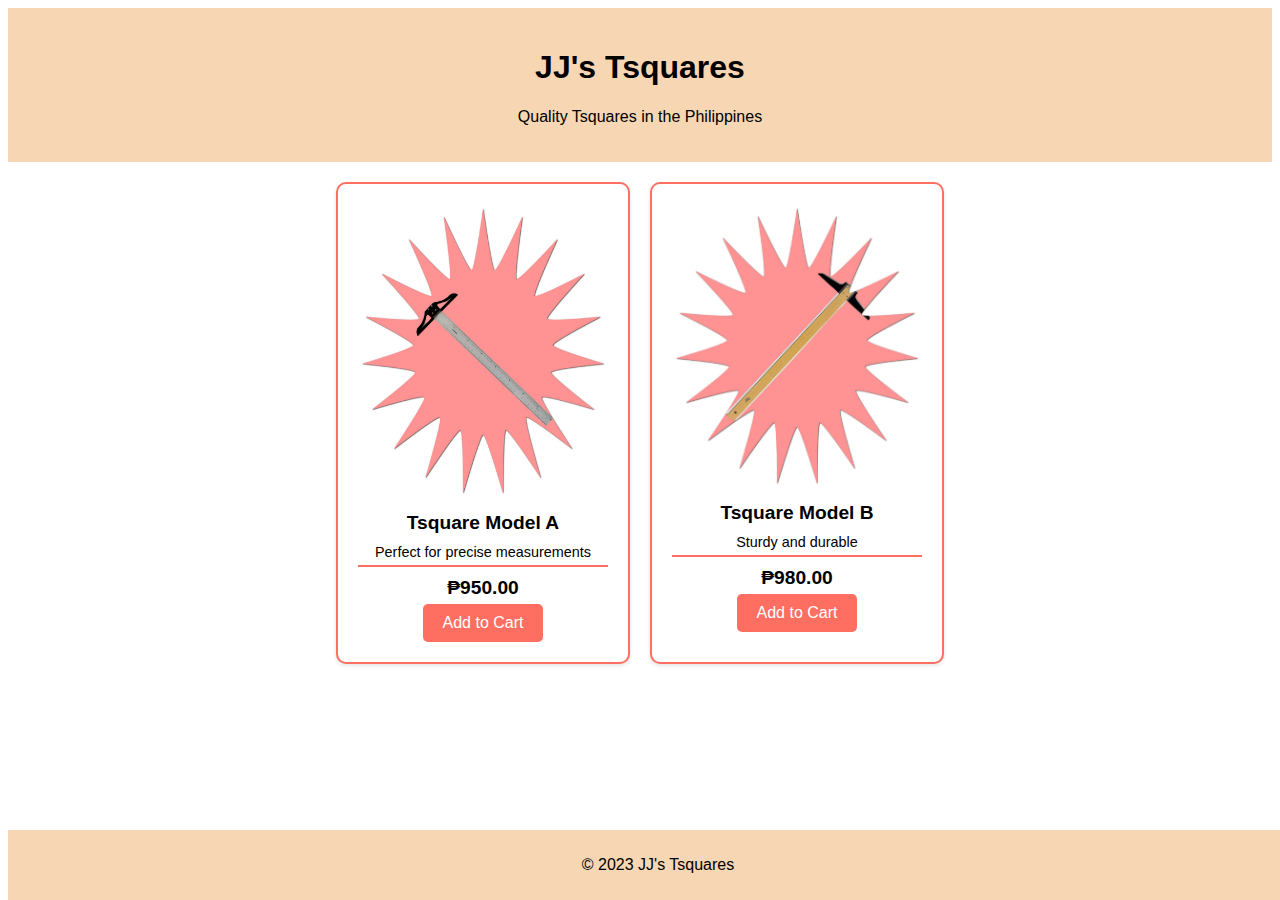
<file: index.html>
<!DOCTYPE html>
<html lang="en">
<head>
    <meta charset="UTF-8">
    <meta name="viewport" content="width=device-width, initial-scale=1.0">
    <title>JJ's Tsquares</title>
    <link rel="stylesheet" href="style.css">
    <script>
        function addToCart() {
            window.location.href = 'out_of_stock.html';
        }
    </script>
</head>
<body>
    <header>
        <h1>JJ's Tsquares</h1>
        <p>Quality Tsquares in the Philippines</p>
    </header>

    <main>
        <section class="product">
            <img src="images/tsquare1.jpg" alt="Tsquare 1">
            <h2>Tsquare Model A</h2>
            <p>Perfect for precise measurements</p>
            <p class="price">₱950.00</p>
            <button onclick="addToCart()">Add to Cart</button>
        </section>

        <section class="product">
            <img src="images/tsquare2.jpg" alt="Tsquare 2">
            <h2>Tsquare Model B</h2>
            <p>Sturdy and durable</p>
            <p class="price">₱980.00</p>
            <button onclick="addToCart()">Add to Cart</button>
        </section>

        <!-- Add more product sections as needed -->
    </main>

    <footer>
        <p>&copy; 2023 JJ's Tsquares</p>
    </footer>
</body>
</html>
</file>
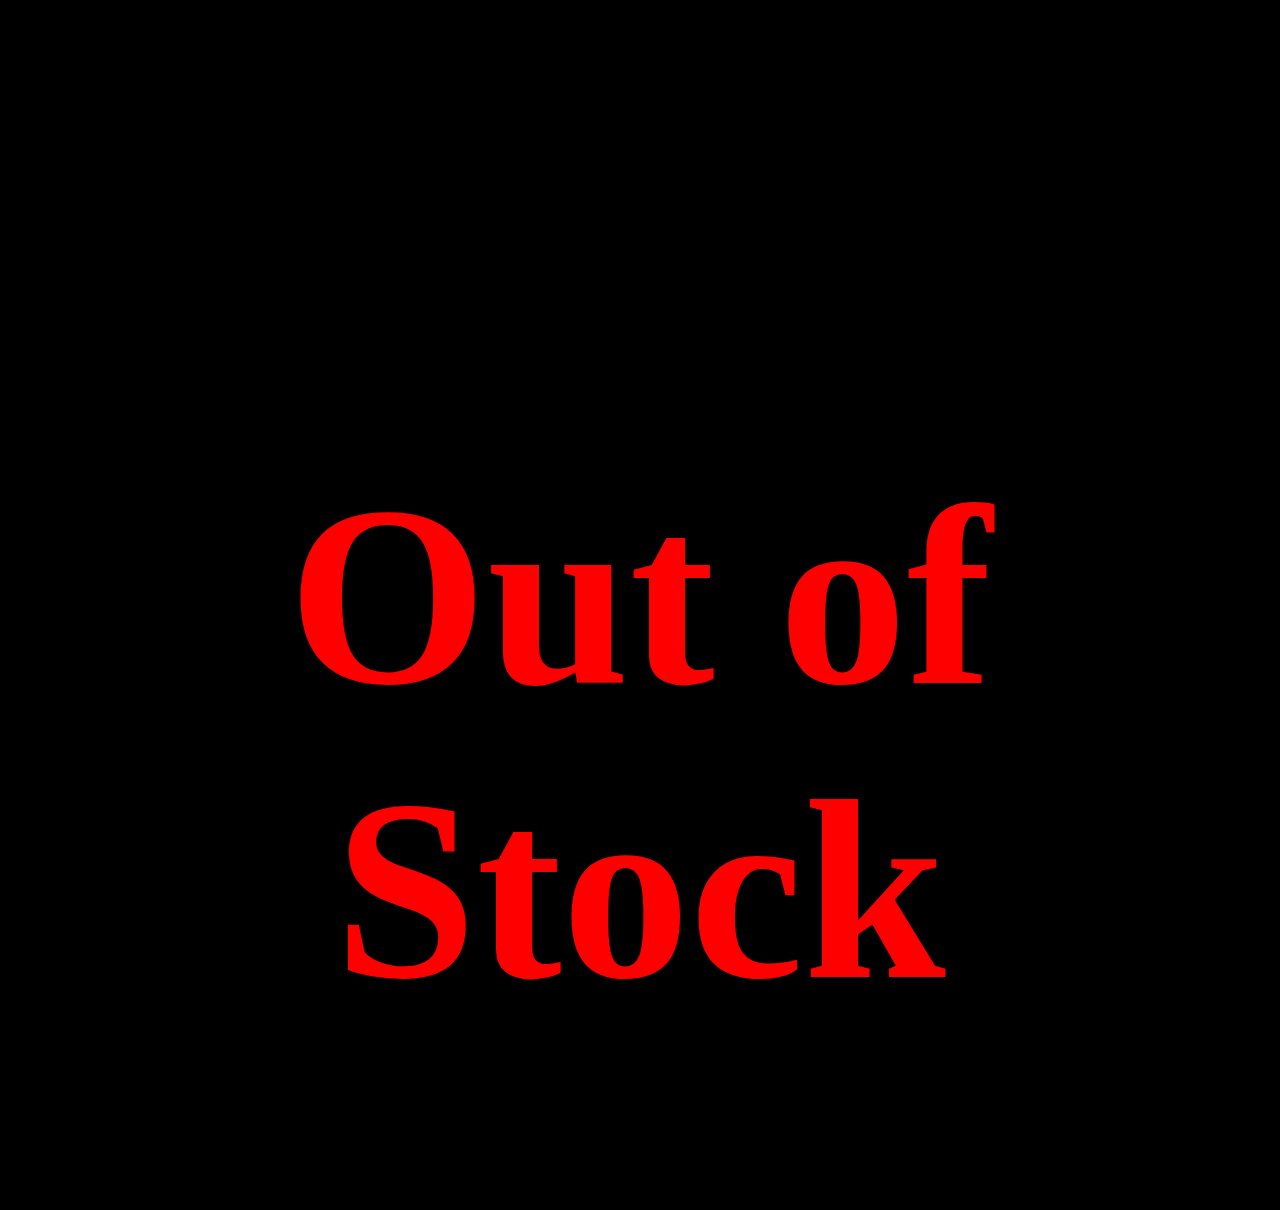
<file: out_of_stock.html>
<!DOCTYPE html>
<html lang="en">
<head>
    <meta charset="UTF-8">
    <meta name="viewport" content="width=device-width, initial-scale=1.0">
    <title>Out of Stock</title>
    <style>
        body {
            font-family: 'Chiller', cursive;
            text-align: center;
            color: red;
            font-size: 48px;
            margin-top: 100px;
        }
    </style>
</head>
<body>
    <h1>Out of Stock</h1>
</body>
</html>
<link rel="stylesheet" href="out_of_stock.css">
</file>
<file: style.css>
body {
    font-family: Arial, sans-serif;
}

header {
    text-align: center;
    background-color: #f7d6b3;
    padding: 20px;
}

header h1 {
    font-size: 2em;
}

main {
    display: flex;
    justify-content: center;
    flex-wrap: wrap;
    gap: 20px;
    padding: 20px;
}

.product {
    text-align: center;
    background-color: #fff;
    padding: 20px;
    border-radius: 10px;
    box-shadow: 0 2px 4px rgba(0, 0, 0, 0.1);
    max-width: 250px;
}

.product img {
    max-width: 100%;
    border-radius: 5px;
}

.product h2 {
    font-size: 1.2em;
    margin: 10px 0;
}

.product p {
    font-size: 0.9em;
    margin: 5px 0;
}

.product .price {
    font-weight: bold;
    font-size: 1.2em;
}

button {
    background-color: #ff6f61;
    color: #fff;
    border: none;
    padding: 10px 20px;
    border-radius: 5px;
    cursor: pointer;
    font-size: 1em;
}

button:hover {
    background-color: #e06255;
}

footer {
    text-align: center;
    background-color: #f7d6b3;
    padding: 10px;
    position: fixed;
    width: 100%;
    bottom: 0;
}
.product {
    text-align: center;
    background-color: #fff;
    padding: 20px;
    border-radius: 10px;
    box-shadow: 0 2px 4px rgba(0, 0, 0, 0.1);
    max-width: 250px;
    border: 2px solid #ff6f61; /* Added border style */
}

.product .price {
    font-weight: bold;
    font-size: 1.2em;
    border-top: 2px solid #ff6f61; /* Added border style */
    padding-top: 10px; /* Added padding for spacing */
}

main {
    display: flex;
    justify-content: center;
    flex-wrap: wrap;
    gap: 20px;
    padding: 20px;
    height: 100%; /* Set a height for the main section */
    overflow-y: auto; /* Allow vertical scrolling */
}
</file>
<file: out_of_stock.css>
body {
    background-color: black;
    font-family: 'Chiller', cursive;
    text-align: center;
    color: red;
    font-size: 10vw;
    margin-top: 50vh;
    position: relative;
}

.background-effect {
    position: absolute;
    width: 100%;
    height: 100%;
    background-image: url('red-splatter.png'); /* Replace with your splatter image */
    pointer-events: none;
    z-index: -1;
}
</file>
